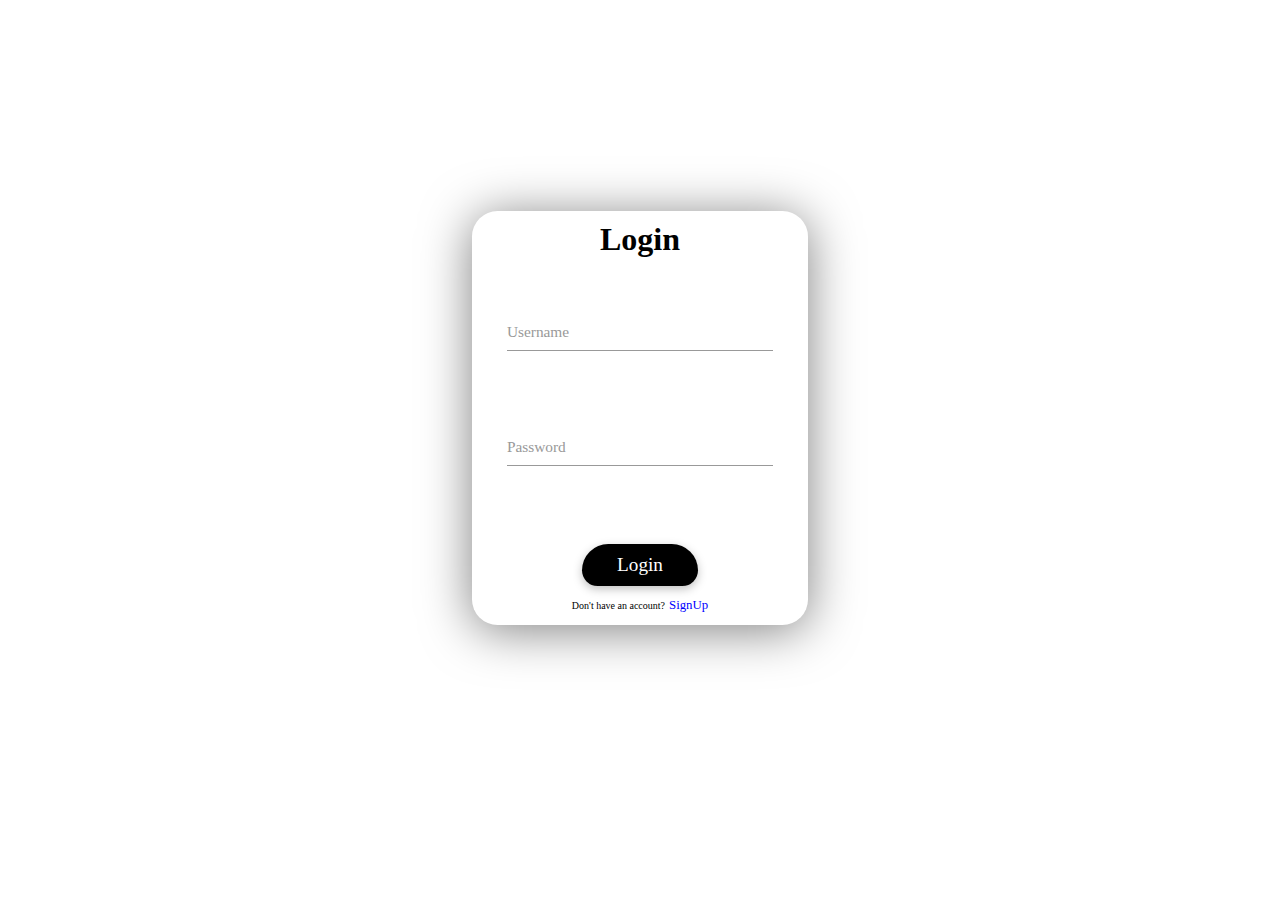
<file: signin.html>
<!DOCTYPE html>
<html lang="en">
  <head>
    <meta charset="UTF-8" />
    <meta http-equiv="X-UA-Compatible" content="IE=edge" />
    <meta name="viewport" content="width=device-width, initial-scale=1.0" />
    <link rel="stylesheet" href="css/style.css" />
    <link rel="stylesheet" href="css/media-queries.css" />
    <link
      rel="stylesheet"
      href="https://cdnjs.cloudflare.com/ajax/libs/font-awesome/4.7.0/css/font-awesome.min.css"
    />
    <title>LoginForm</title>
  </head>

  <body>
    <main>
      <section class="container flex">
        <form class="flex">
          <div class="form-title flex">
            <h2>Login</h2>
          </div>

          <div class="user-info flex">
            <div class="user-box">
              <input type="text" required="" />
              <label>Username</label>
            </div>
            <div class="user-box">
              <input type="password" required="" />
              <label>Password</label>
            </div>
          </div>

          <div class="wrapper flex">
            <button class="flex">
              <span>L</span>
              <span>o</span>
              <span>g</span>
              <span>i</span>
              <span>n</span>
            </button>
            <p>
              <span style="color: black; font-size: 10px"
                >Don't have an account?</span
              >
              <a href="signup.html" style="color: blue">SignUp</a>
            </p>
          </div>
        </form>
      </section>
    </main>
  </body>
</html>
</file>
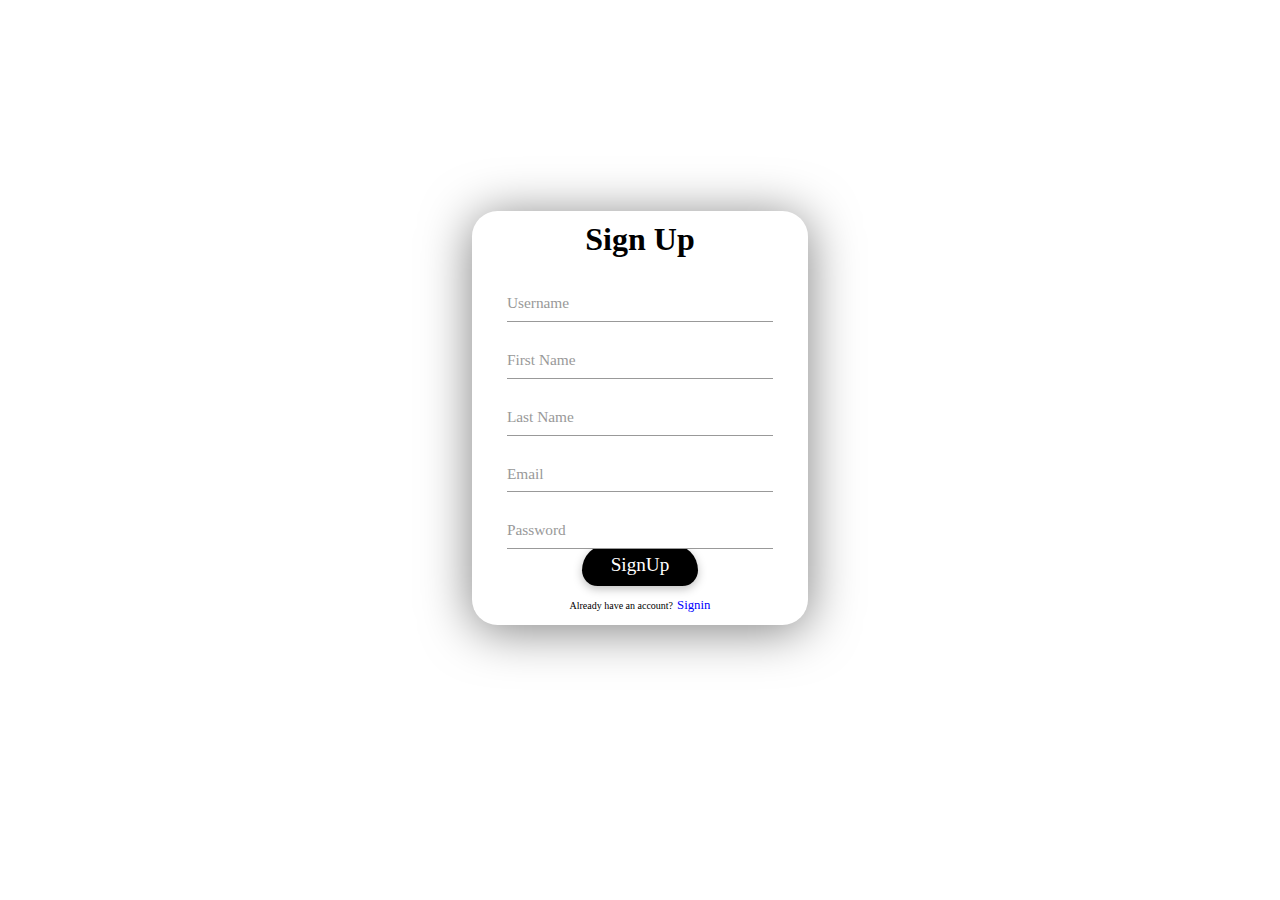
<file: signup.html>
<!DOCTYPE html>
<html lang="en">
  <head>
    <meta charset="UTF-8" />
    <meta http-equiv="X-UA-Compatible" content="IE=edge" />
    <meta name="viewport" content="width=device-width, initial-scale=1.0" />
    <link rel="stylesheet" href="css/style.css" />
    <link rel="stylesheet" href="css/media-queries.css" />
    <link
      rel="stylesheet"
      href="https://cdnjs.cloudflare.com/ajax/libs/font-awesome/4.7.0/css/font-awesome.min.css"
    />
    <title>LoginForm</title>
  </head>

  <body>
    <main>
      <section class="container flex">
        <form class="flex">

          <div class="form-title flex">
            <h2>Sign Up</h2>
          </div>

          <div class="user-info flex">

            <div class="user-box">
              <input type="text" required="" />
              <label>Username</label>
            </div>

            <div class="user-box">
                <input type="text" required="" />
                <label>First Name</label>
              </div>
              
            <div class="user-box">
              <input type="text" required="" />
              <label>Last Name</label>
            </div>

            <div class="user-box">
                <input type="email" required="" />
                <label>Email</label>
              </div>

            <div class="user-box">
                <input type="password" required="" />
                <label>Password</label>
              </div>

          </div>

          <div class="wrapper flex">
            <button class="flex">
              <span>S</span>
              <span>i</span>
              <span>g</span>
              <span>n</span>
              <span>U</span>
              <span>p</span>
            </button>
            <p><span style="color:black; font-size:10px;">Already have an account?</span>   <a href="Signin.html" style="color:blue;">Signin</a></p>
          </div>
        </form>
      </section>
    </main>
  </body>
</html>
</file>
<file: css/style.css>
body {
  margin: 0;
  font-family: 'Fredoka One', cursive;
  box-sizing: border-box;
}

main {
  position: relative;
  text-align: center;
  background: white;
  background-size: 400% 400%;
  animation: gradient 12s ease infinite;
  color: white;
}

@keyframes gradient {
  0% {
    background-position: 0% 50%;
  }

  50% {
    background-position: 100% 50%;
  }

  100% {
    background-position: 0% 50%;
  }
}

.container {
  height: 90vh;
  width: 100%;
  margin: 0;
  padding: 0;
}

.flex {
  display: flex;
  flex-direction: column;
  justify-content: center;
  align-items: center;
  text-align: center;
}

form {
  background-color: #fff;
  box-shadow: 0 5px 50px rgba(0, 0, 0, .5);
  width: 50vw;
  height: 70vw;
  border-radius: 2vw;
  margin-top: 2vw;
  justify-content: space-evenly !important;
  padding: 2px;
}

.form-title{
  height: 20%;
  height: 10%;
}

.form-title h2 {
  font-size: 4.5vw;
  color: #000;
  margin: -1vw;
  
}




.user-infosign {
  width: 100%;
  height: 5%;
  justify-content: space-around;
  padding-bottom:40px;
  margin-left: 10px;
  
  
}

.user-info {
  width: 100%;
  height: 56%;
  justify-content: space-around;
  padding-bottom:40px;
  
}

.user-box {
  position: relative;
  width: 80%;
  margin-top:20px;
  line-height: 3.8vw;
}

.user-boxsignin {
  position: relative;
  width: 80%;
  margin-top:20px;
  line-height: 3.8vw;
}

.user-box input {
  width: 100%;
  line-height: inherit;
  font-size: 2vw;
  outline: none;
  border: none;
  border-bottom: 1.5px solid #999;
  margin: 0;
  padding: 0;
}

.user-box label {
  position: absolute;
  color: #999;
  font-size: 2vw;
  top: 0;
  left: 0;
  pointer-events: none;
  transition: .6s;
}

.user-box input:focus~label,
.user-box input:valid~label {
  top: -10px;
  font-size: 1.5vw;
  color: #7f00ff;
  text-shadow: 0px 0px 10px rgba(128, 0, 255, 0.35);
}

.user-box input:focus {
  border-bottom: 1.6px solid rgba(128, 0, 255, 0.5);
}


.container button {
  color: #fff;
  padding: .5vw 3.2vw;
  border-radius: 2vw;
  font-size: 3.2vw;
  background: rgb(34,53,68);
  cursor: pointer;
  flex-direction: row;
  border: none;
  font-family: 'Fredoka One', cursive;
  transition: all .4s;
}

.wrapper {
  height: 10vw;
}
.wrapper a{
  text-decoration: none;
  color: #999;
  font-size: 1.8vw;
}

.wrapper p {
  margin: 0;
}

.waves {
  position: relative;
  width: 100%;
  margin-bottom: -7px;
  max-height: 150px;
}


@keyframes move-forever {
  0% {
    transform: translate3d(-90px, 0, 0);
  }

  100% {
    transform: translate3d(85px, 0, 0);
  }
}
</file>
<file: css/media-queries.css>
@media (min-width: 576px) {
}

@media (min-width: 768px) {
  form {
    width: 38vw;
    height: 46vw;
  }

  .form-title h2 {
    font-size: 3.5vw;
  }

  .social-text p {
    font-size: 1.4vw;
  }



  .user-box {
    line-height: 2.8vw;
  }

  .user-box label {
    font-size: 2vw;
  }

  .user-box input:focus ~ label,
  .user-box input:valid ~ label {
    top: -15px;
  }

  .container button {
    font-size: 2.5vw;
  }

  .wrapper a {
    font-size: 1.4vw;
  }
}

@media (min-width: 992px) {
  form {
    width: 32vw;
    height: 38vw;
  }

  .form-title h2 {
    font-size: 3vw;
  }

  


  .user-box label {
    font-size: 1.5vw;
  }

  .user-box input {
    font-size: 1.8vw;
  }

  .user-box input:focus ~ label,
  .user-box input:valid ~ label {
    top: -15px;
    font-size: 1vw;
  }

  .container button {
    font-size: 2vw;
  }

  .wrapper a {
    font-size: 1.2vw;
  }
}

@media (min-width: 1200px) {
  form {
    width: 26vw;
    height: 32vw;
  }

  .form-title h2 {
    font-size: 2.5vw;
  }


  .user-box label {
    font-size: 1.2vw;
    top: 0;
    left: 0;
  }

  .user-box input {
    font-size: 1.2vw;
  }

  

  .container button {
    font-size: 1.5vw;
  }

  .wrapper {
    height: 6vw;
    width: 50%;
    justify-content: space-around;
  }

  .container button {
    height: 3.25vw;
    width: 70%;
    color: #fff;
    background-color: black;
    border: none;
    font-family: "Fredoka One", cursive;
    border-radius: 50px 50px 30px 30px;
    box-shadow: 0 3px 10px rgba(0, 0, 0, 0.25);
    
  }

 

  .container button:hover .scale {
    letter-spacing: 0.3vw;
    font-size: 1.6vw;
    transition: 1s;
  }

  

  .wrapper a {
    font-size: 1vw;
    transition: 0.2s;
  }

  .wrapper a:hover {
    color: #4d4d4d;
  }
}
</file>
